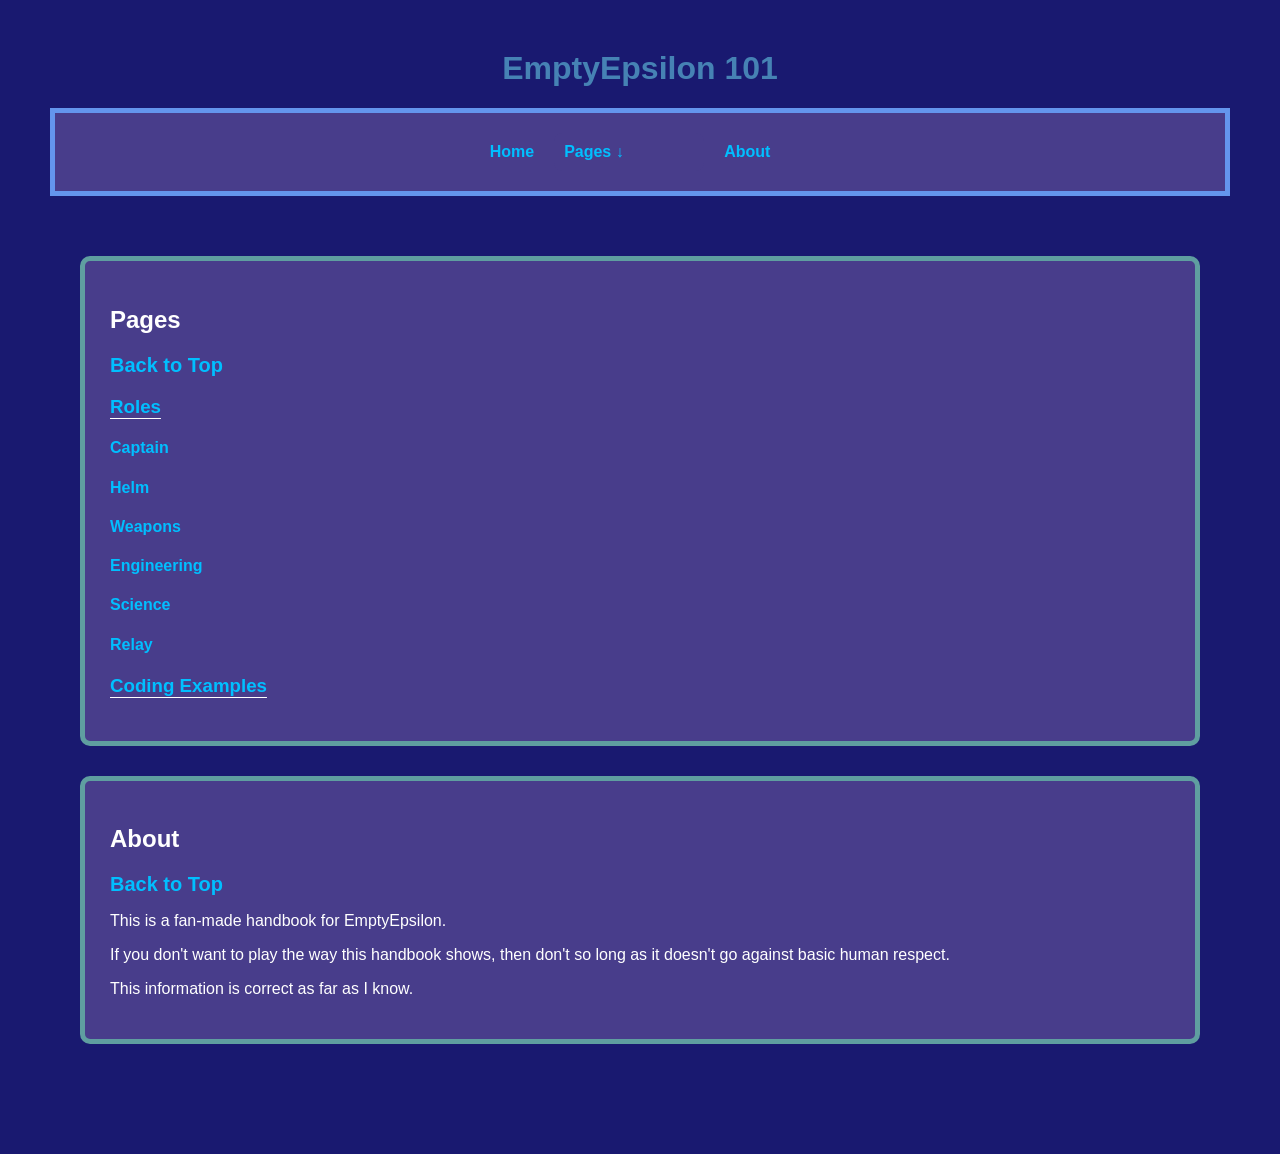
<file: index.html>
<!DOCTYPE html>
<html lang="en">
	<head>
		<link rel="stylesheet" href="style.css">
		<script src="script.js" defer></script>
		<meta charset="UTF-8">
		<meta name="viewport" content="width=device-width, initial-scale=1.0">
		<link href="https://fonts.googleapis.com/css2?family=Exo+2&display=swap">
		<title>Home | EmptyEpsilon 101</title>
		<link rel="icon" href="images/ee_logo.png" type="image/png">
	</head>

	<body>
		<a href="#main-content" class="skip-link">Skip to main content</a>

		<header id="top">
			<h1>EmptyEpsilon 101</h1>
		</header>
		
	<div class="nav">
		<nav class="general">
			<a href="index.html"><strong>Home</strong></a>
			<details id="dropdown" class="dropdown">
				<summary><strong>Pages ↓</strong></summary>
				<div class="dropdown-menu">
					<details id="roles-dropdown" class="roles-dropdown">
						<summary><strong>Roles ↓</strong></summary>
							<div class="roles-dropdown-menu">
								<a href="roles.html">All Roles</a>
								<a href="roles.html#captain">Captain</a>
								<a href="roles.html#helm">Helm</a>
								<a href="roles.html#weapons">Weapons</a>
								<a href="roles.html#engineering">Engineering</a>
								<a href="roles.html#science">Science</a>
								<a href="roles.html#relay">Relay</a>
							</div>
						</details>
					<details id="coding-examples-dropdown" class="coding-examples-dropdown">
						<summary><strong>Coding Examples ↓</strong></summary>
							<div class="coding-examples-dropdown-menu">
								<a href="coding-examples.html">All Examples</a>
							</div>
						</details>
				</div>
			</details>
			<a href="#about"><strong>About</strong></a>
			</nav>
		</div>

	<main>
		<section id="about" class="general-card">
			<h2>Pages</h2>
				<a href="#top" class="back-to-top-button"><strong>Back to Top</strong></a>
				<h3><a href="roles.html">Roles</a></h3>
					<h4 class="no-underline"><a href="roles.html#captain">Captain</a></h4>
					<h4 class="no-underline"><a href="roles.html#helm">Helm</a></h4>
					<h4 class="no-underline"><a href="roles.html#weapons">Weapons</a></h4>
					<h4 class="no-underline"><a href="roles.html#engineering">Engineering</a></h4>
					<h4 class="no-underline"><a href="roles.html#science">Science</a></h4>
					<h4 class="no-underline"><a href="roles.html#relay">Relay</a></h4>
				<h3><a href="coding-examples.html">Coding Examples</a></h3>
			</section>

		<section id="about" class="general-card">
			<h2>About</h2>
				<a href="#top" class="back-to-top-button"><strong>Back to Top</strong></a>
				<p>This is a fan-made handbook for EmptyEpsilon.</p>
				<p>If you don't want to play the way this handbook shows, then don't so long as it doesn't go against basic human respect.</p>
				<p>This information is correct as far as I know.</p>
			</section>
	</main>
		
</html>
</file>
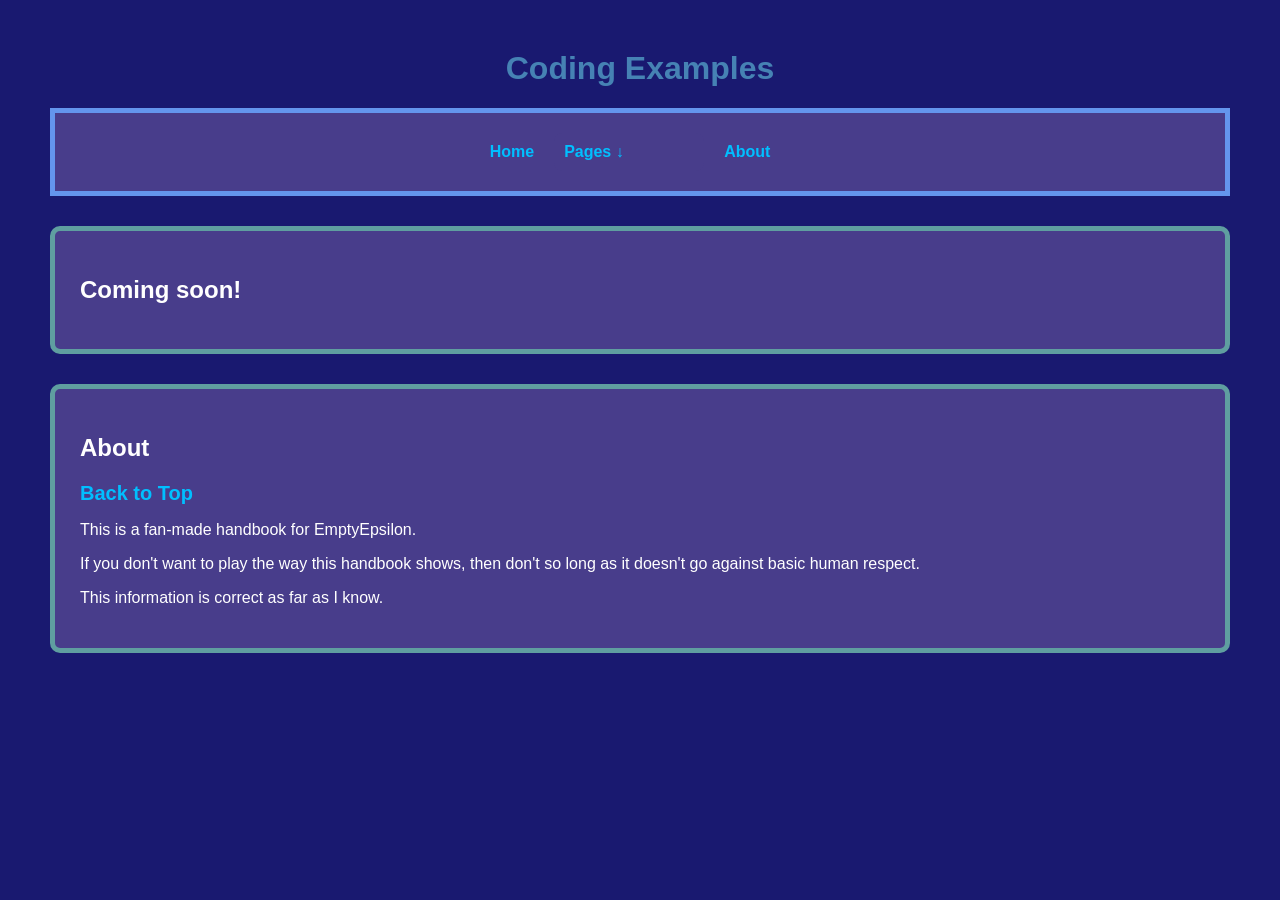
<file: coding-examples.html>
<!DOCTYPE html>
<html lang="en">

<head>
	<link rel="stylesheet" href="style.css">
	<script src="script.js" defer></script>
	<meta charset="UTF-8">
	<meta name="viewport" content="width=device-width, initial-scale=1.0">
	<link href="https://fonts.googleapis.com/css2?family=Exo+2&display=swap">
	<title>Coding Examples | EmptyEpsilon 101</title>
	<link rel="icon" href="images/bc-ident.png" type="image/png">
</head>

<body>
	<a href="#main-content" class="skip-link">Skip to main content</a>

	<header id="top">
		<h1>Coding Examples</h1>
    </header>
			
	<div class="nav">
		<nav class="general">
			<a href="index.html"><strong>Home</strong></a>
			<details id="dropdown" class="dropdown">
				<summary><strong>Pages ↓</strong></summary>
				<div class="dropdown-menu">
					<details id="roles-dropdown" class="roles-dropdown">
						<summary><strong>Roles ↓</strong></summary>
							<div class="roles-dropdown-menu">
								<a href="roles.html">All Roles</a>
								<a href="roles.html#captain">Captain</a>
								<a href="roles.html#helm">Helm</a>
								<a href="roles.html#weapons">Weapons</a>
								<a href="roles.html#engineering">Engineering</a>
								<a href="roles.html#science">Science</a>
								<a href="roles.html#relay">Relay</a>
							</div>
						</details>
					<details id="coding-examples-dropdown" class="coding-examples-dropdown">
						<summary><strong>Coding Examples ↓</strong></summary>
							<div class="coding-examples-dropdown-menu">
								<a href="coding-examples.html">All Examples</a>
							</div>
						</details>
				</div>
			</details>
			<a href="#about"><strong>About</strong></a>
			</nav>
		</div>
    
  <section id="comingsoon" class="general-card">
      <h2>Coming soon!</h2>
    </section>
				
	<section id="about" class="general-card">
		<h2>About</h2>
			<a href="#top" class="back-to-top-button"><strong>Back to Top</strong></a>
			<p>This is a fan-made handbook for EmptyEpsilon.</p>
				<p>If you don't want to play the way this handbook shows, then don't so long as it doesn't go against basic human respect.</p>
				<p>This information is correct as far as I know.</p>
		</section>

</body>
</html>
</file>
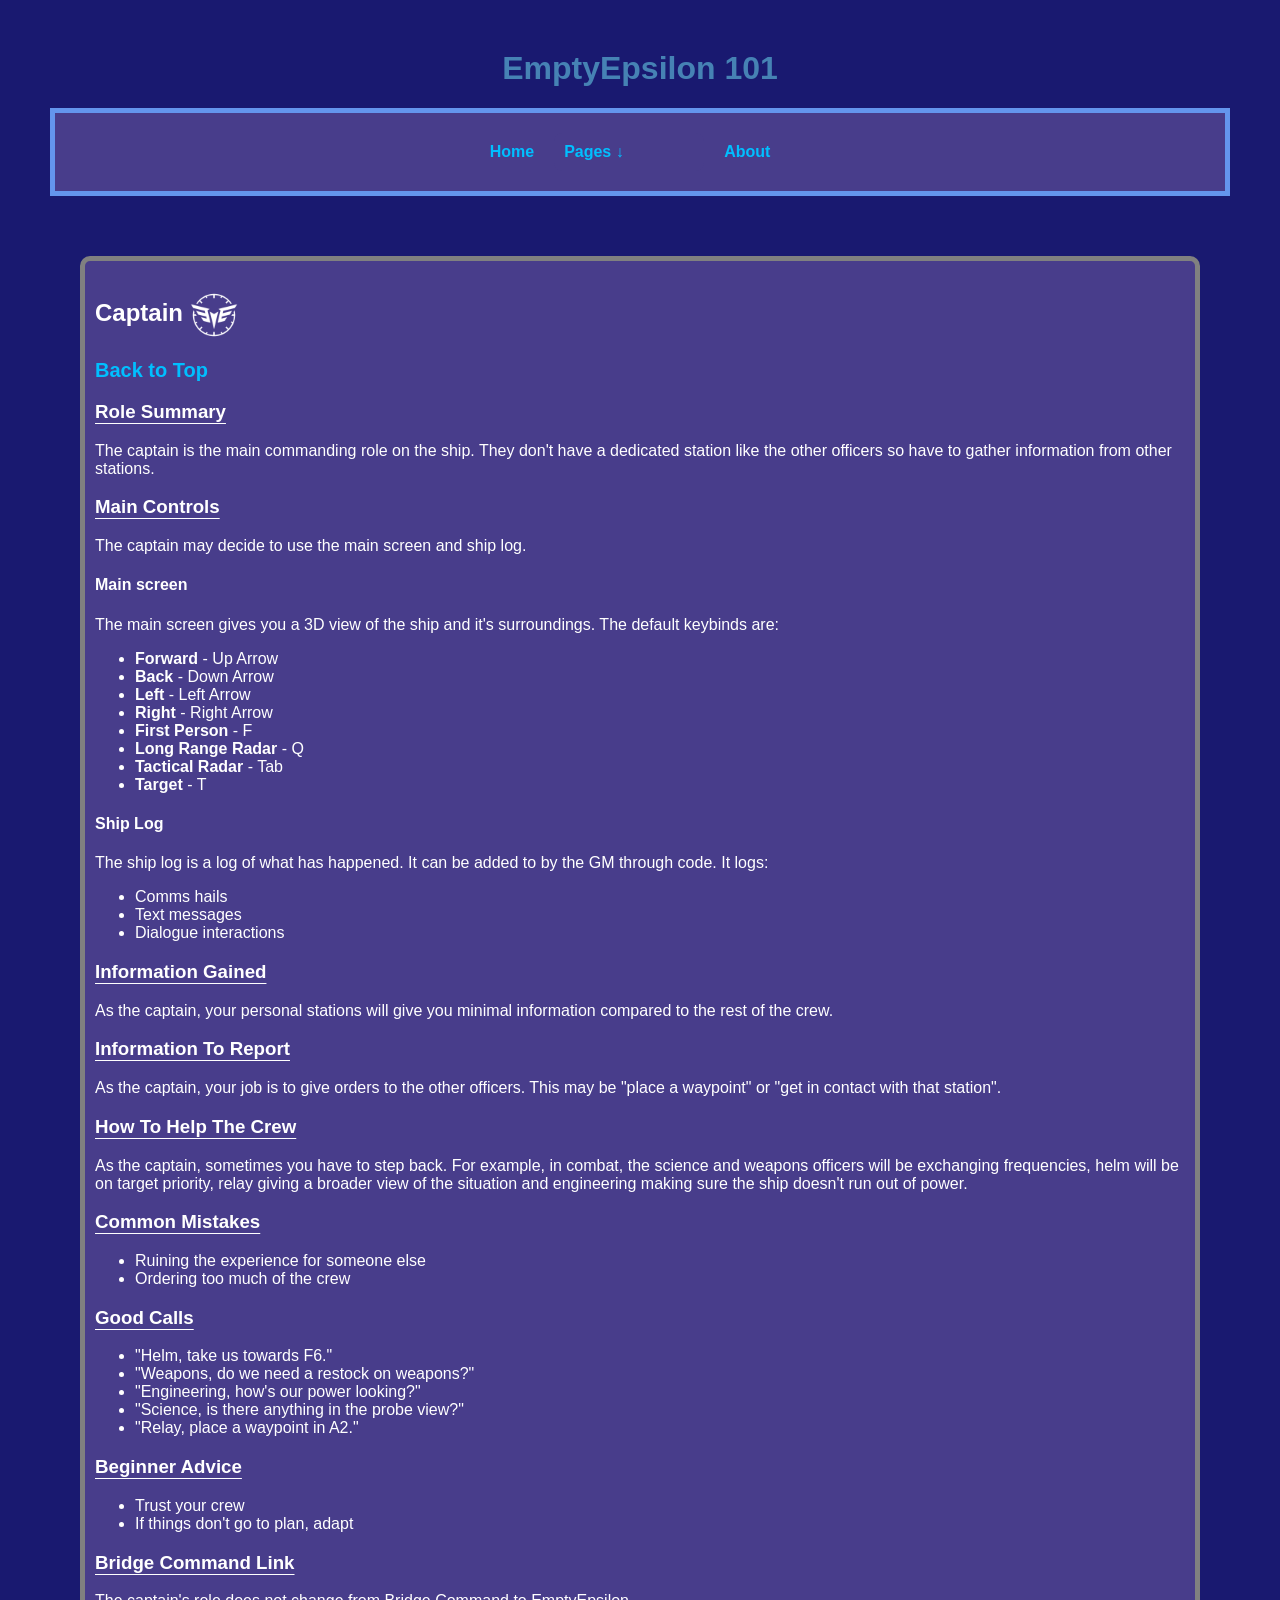
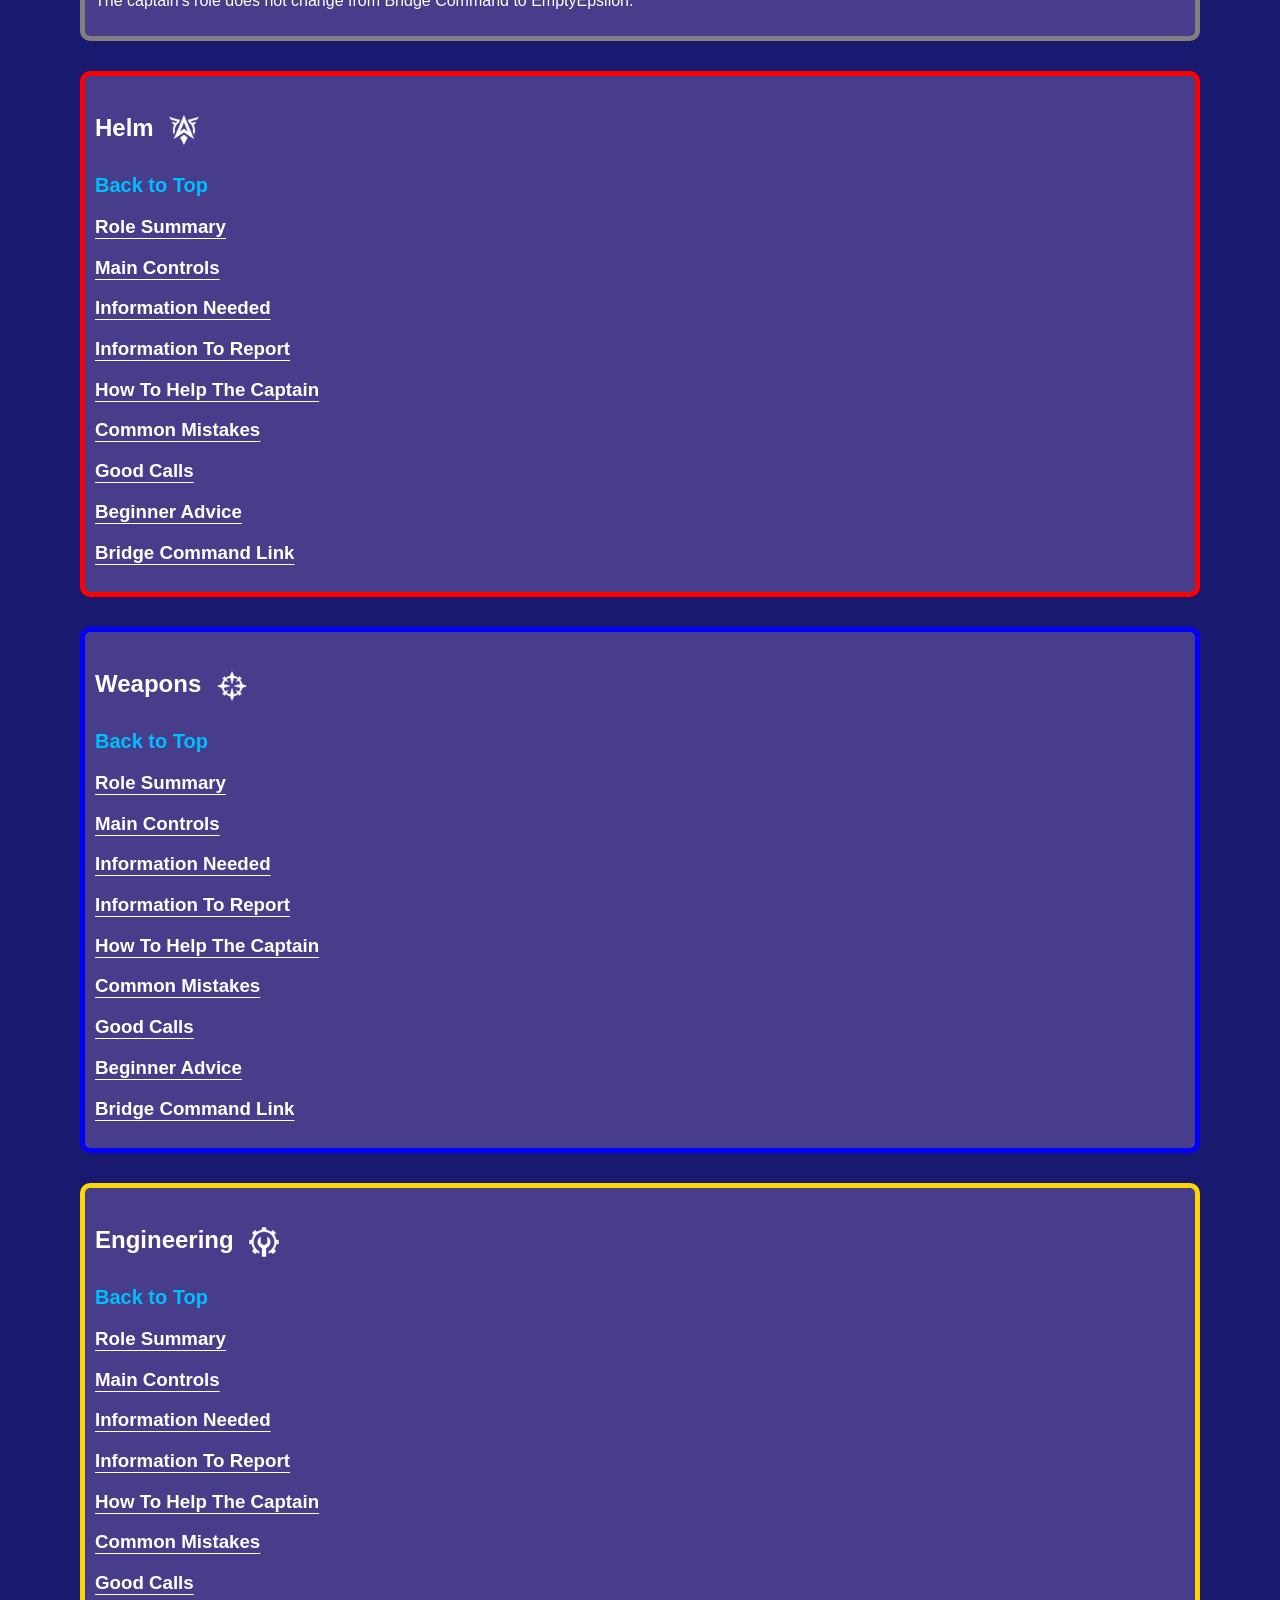
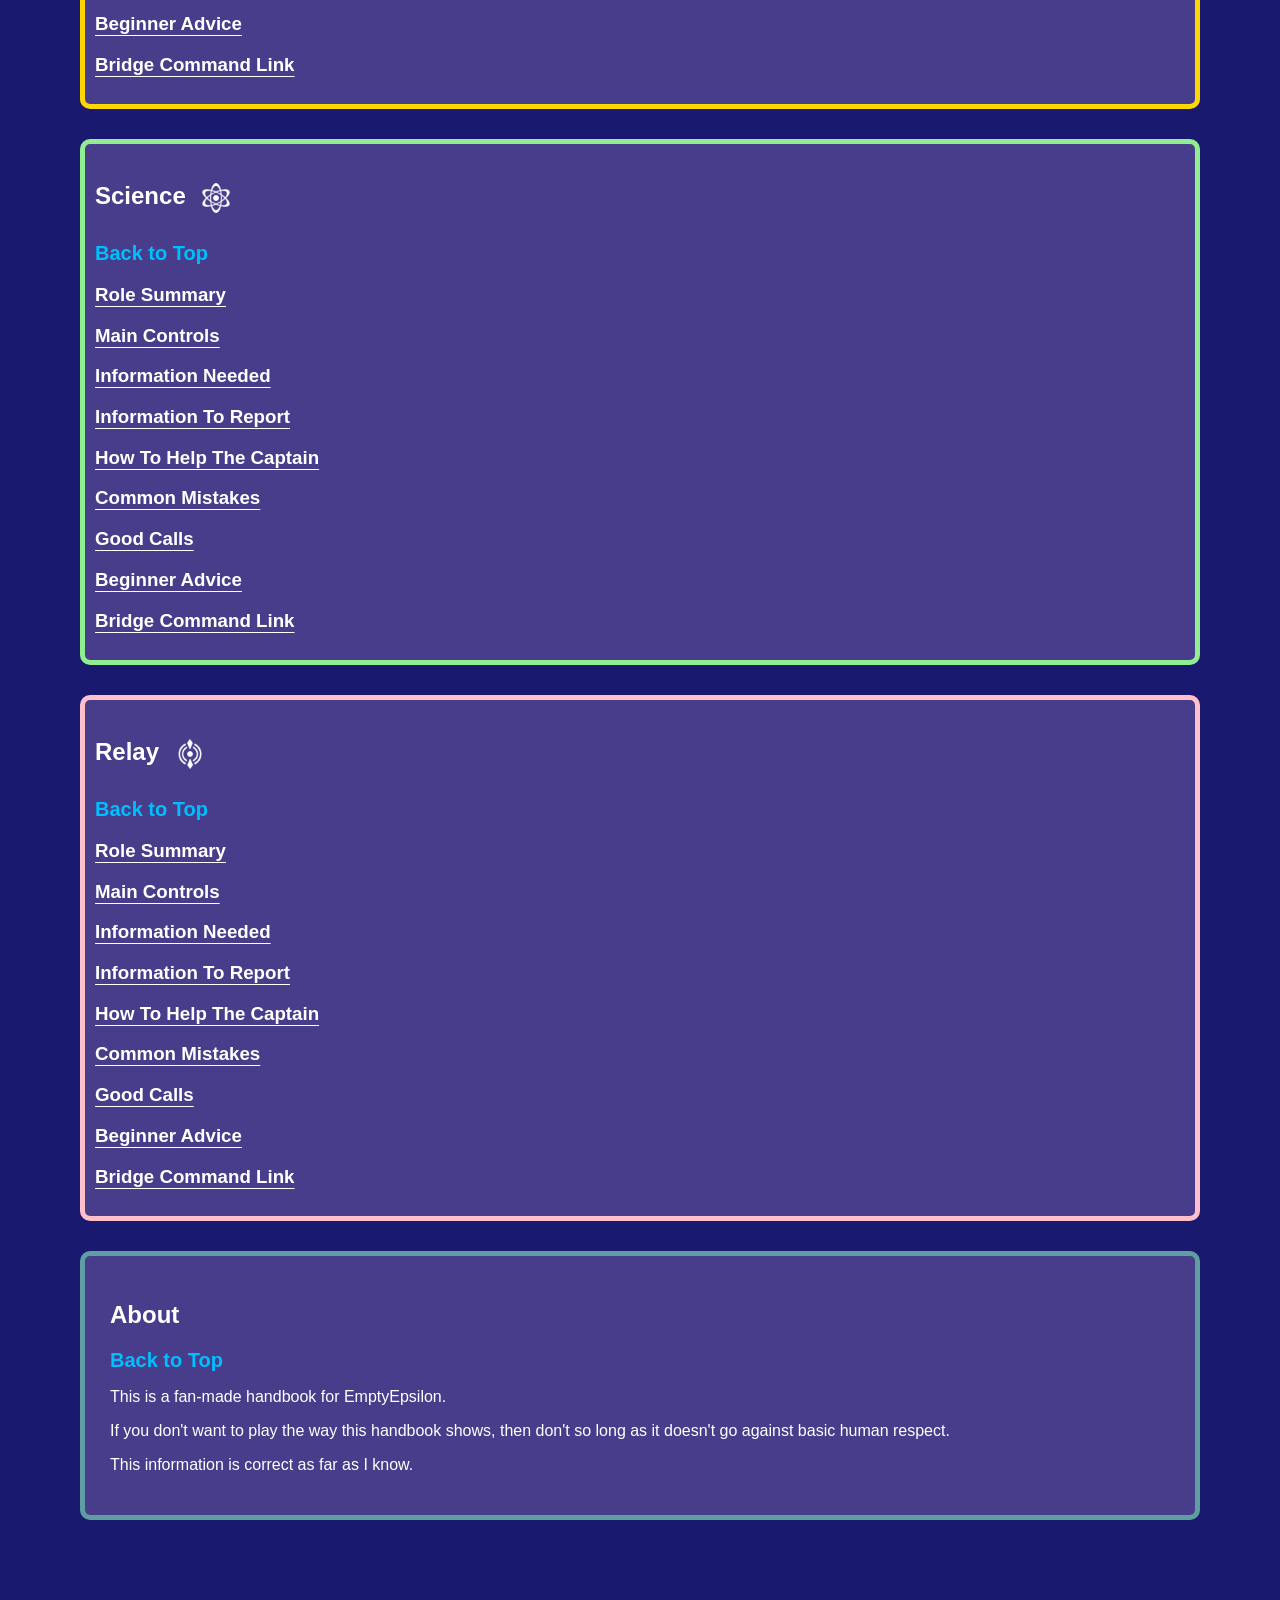
<file: roles.html>
<!DOCTYPE html>
<html lang="en">

	<head>
		<link rel="stylesheet" href="style.css">
		<script src="script.js" defer></script>
		<meta charset="UTF-8">
		<meta name="viewport" content="width=device-width, initial-scale=1.0">
		<link href="https://fonts.googleapis.com/css2?family=Exo+2&display=swap">
		<title>Home | EmptyEpsilon 101</title>
		<link rel="icon" href="images/ee_logo.png" type="image/png">
	</head>

<body>
	<a href="#main-content" class="skip-link">Skip to main content</a>

		<header id="top">
			<h1>EmptyEpsilon 101</h1>
		</header>

	<div class="nav">
		<nav class="general">
			<a href="index.html"><strong>Home</strong></a>
			<details id="dropdown" class="dropdown">
				<summary><strong>Pages ↓</strong></summary>
				<div class="dropdown-menu">
					<details id="roles-dropdown" class="roles-dropdown">
						<summary><strong>Roles ↓</strong></summary>
							<div class="roles-dropdown-menu">
								<a href="roles.html">All Roles</a>
								<a href="roles.html#captain">Captain</a>
								<a href="roles.html#helm">Helm</a>
								<a href="roles.html#weapons">Weapons</a>
								<a href="roles.html#engineering">Engineering</a>
								<a href="roles.html#science">Science</a>
								<a href="roles.html#relay">Relay</a>
							</div>
						</details>
					<details id="coding-examples-dropdown" class="coding-examples-dropdown">
						<summary><strong>Coding Examples ↓</strong></summary>
							<div class="coding-examples-dropdown-menu">
								<a href="coding-examples.html">All Examples</a>
							</div>
						</details>
				</div>
			</details>
			<a href="#about"><strong>About</strong></a>
			</nav>
		</div>

	<main id="main-content">
		<section id="captain" class="captain">
			<h2>Captain <img src="images/station-captain.png" class="role-icon" alt="Captain icon"></h2>
			<a href="#top" class="back-to-top-button"><strong>Back to Top</strong></a>

				<h3>Role Summary</h3>
					<p>The captain is the main commanding role on the ship. They don't have a dedicated station like the other officers so have to gather information from other stations.</p>
				<h3>Main Controls</h3>
					<p>The captain may decide to use the main screen and ship log.</p>
					<h4 class="no-underline">Main screen</h4>
						<p>The main screen gives you a 3D view of the ship and it's surroundings. The default keybinds are:</p>
						<ul>
							<li><strong>Forward</strong> - Up Arrow</li>
							<li><strong>Back</strong> - Down Arrow</li>
							<li><strong>Left</strong> - Left Arrow</li>
							<li><strong>Right</strong> - Right Arrow</li>
							<li><strong>First Person</strong> - F</li>
							<li><strong>Long Range Radar</strong> - Q</li>
							<li><strong>Tactical Radar</strong> - Tab</li>
							<li><strong>Target</strong> - T</li>
						</ul>
					<h4 class="no-underline">Ship Log</h4>
						<p>The ship log is a log of what has happened. It can be added to by the GM through code. It logs:</p>
							<ul>
								<li>Comms hails</li>
								<li>Text messages</li>
								<li>Dialogue interactions</li>
							</ul>
				<h3>Information Gained</h3>
					<p>As the captain, your personal stations will give you minimal information compared to the rest of the crew.</p>
				<h3>Information To Report</h3>
					<p>As the captain, your job is to give orders to the other officers. This may be "place a waypoint" or "get in contact with that station".</p>
				<h3>How To Help The Crew</h3>
					<p>As the captain, sometimes you have to step back. For example, in combat, the science and weapons officers will be exchanging frequencies, helm will be on target priority, relay giving a broader view of the situation and engineering making sure the ship doesn't run out of power.</p>
				<h3>Common Mistakes</h3>
					<ul>
						<li>Ruining the experience for someone else</li>
						<li>Ordering too much of the crew</li>
					</ul>
				<h3>Good Calls</h3>
					<ul>
						<li>"Helm, take us towards F6."</li>
						<li>"Weapons, do we need a restock on weapons?"</li>
						<li>"Engineering, how's our power looking?"</li>
						<li>"Science, is there anything in the probe view?"
						<li>"Relay, place a waypoint in A2."</li>
					</ul>
				<h3>Beginner Advice</h3>
					<ul>
						<li>Trust your crew</li>
						<li>If things don't go to plan, adapt</li>
					</ul>
				<h3>Bridge Command Link</h3>
					<p>The captain's role does not change from Bridge Command to EmptyEpsilon.</p>
			
			</section>

		<section id="helm" class="helm">
			<h2>Helm <img src="images/station-helm.png" class="role-icon" alt="Helm icon"></h2>
			<a href="#top" class="back-to-top-button"><strong>Back to Top</strong></a>

				<h3 id="role-summary">Role Summary</h3>
					<p></p>
				<h3>Main Controls</h3>
					<p></p>
				<h3>Information Needed</h3>
					<p></p>
				<h3>Information To Report</h3>
					<p></p>
				<h3>How To Help The Captain</h3>
					<p></p>
				<h3>Common Mistakes</h3>
					<p></p>
				<h3>Good Calls</h3>
					<p></p>
				<h3>Beginner Advice</h3>
					<p></p>
				<h3>Bridge Command Link</h3>
					<p></p>
			
			</section>

		<section id="weapons" class="weapons">
			<h2>Weapons <img src="images/station-weapons.png" class="role-icon" alt="Weapons icon"></h2>
			<a href="#top" class="back-to-top-button"><strong>Back to Top</strong></a>

				<h3 id="role-summary">Role Summary</h3>
					<p></p>
				<h3>Main Controls</h3>
					<p></p>
				<h3>Information Needed</h3>
					<p></p>
				<h3>Information To Report</h3>
					<p></p>
				<h3>How To Help The Captain</h3>
					<p></p>
				<h3>Common Mistakes</h3>
					<p></p>
				<h3>Good Calls</h3>
					<p></p>
				<h3>Beginner Advice</h3>
					<p></p>
				<h3>Bridge Command Link</h3>
					<p></p>
			
			</section>

		<section id="engineering" class="engineering">
			<h2>Engineering <img src="images/station-engineering.png" class="role-icon" alt="Engineering icon"></h2>
			<a href="#top" class="back-to-top-button"><strong>Back to Top</strong></a>

				<h3 id="role-summary">Role Summary</h3>
					<p></p>
				<h3>Main Controls</h3>
					<p></p>
				<h3>Information Needed</h3>
					<p></p>
				<h3>Information To Report</h3>
					<p></p>
				<h3>How To Help The Captain</h3>
					<p></p>
				<h3>Common Mistakes</h3>
					<p></p>
				<h3>Good Calls</h3>
					<p></p>
				<h3>Beginner Advice</h3>
					<p></p>
				<h3>Bridge Command Link</h3>
					<p></p>
			
			</section>

		<section id="science" class="science">
			<h2>Science <img src="images/station-science.png" class="role-icon" alt="Science icon"></h2>
			<a href="#top" class="back-to-top-button"><strong>Back to Top</strong></a>

				<h3 id="role-summary">Role Summary</h3>
					<p></p>
				<h3>Main Controls</h3>
					<p></p>
				<h3>Information Needed</h3>
					<p></p>
				<h3>Information To Report</h3>
					<p></p>
				<h3>How To Help The Captain</h3>
					<p></p>
				<h3>Common Mistakes</h3>
					<p></p>
				<h3>Good Calls</h3>
					<p></p>
				<h3>Beginner Advice</h3>
					<p></p>
				<h3>Bridge Command Link</h3>
					<p></p>
			
			</section>

		<section id="relay" class="relay">
			<h2>Relay <img src="images/station-relay.png" class="role-icon" alt="Relay icon"></h2>
			<a href="#top" class="back-to-top-button"><strong>Back to Top</strong></a>

				<h3 id="role-summary">Role Summary</h3>
					<p></p>
				<h3>Main Controls</h3>
					<p></p>
				<h3>Information Needed</h3>
					<p></p>
				<h3>Information To Report</h3>
					<p></p>
				<h3>How To Help The Captain</h3>
					<p></p>
				<h3>Common Mistakes</h3>
					<p></p>
				<h3>Good Calls</h3>
					<p></p>
				<h3>Beginner Advice</h3>
					<p></p>
				<h3>Bridge Command Link</h3>
					<p></p>
			
			</section>

		<section id="about" class="general-card">
			<h2>About</h2>
				<a href="#top" class="back-to-top-button"><strong>Back to Top</strong></a>
				<p>This is a fan-made handbook for EmptyEpsilon.</p>
				<p>If you don't want to play the way this handbook shows, then don't so long as it doesn't go against basic human respect.</p>
				<p>This information is correct as far as I know.</p>
			</section>
		
		</main>
	</body>
</html>
</file>
<file: style.css>
:root {
	--background: midnightblue;
	--text: white;
	--header: steelblue;
	--link: deepskyblue;
	--link-hover: cyan;
	--card: darkslateblue;
	--nav: cornflowerblue;

	--captain: gray;
	--helm: red;
	--weapons: blue;
	--engineering: gold;
	--science: lightgreen;
	--relay: pink;
	--about: cadetblue;

}

html {
	@media (prefers-reduced-motion: no-preference) {
		scroll-behavior: smooth;
	}
}

body {
	background-color: var(--background);
	color: var(--text);
	font-family: "Exo 2", sans-serif;
	margin: 50px;
}

main {
	padding: 30px;
}

header {
	text-align: center;
	color: var(--header);
}

footer {
	text-align: center;
}

a {
	color: var(--link);
	text-decoration: none;
}

a:hover {
	color: var(--link-hover);
	text-decoration: underline;
}

a:focus-visible {
	outline: 2px solid var(--link);
	outline-offset: 4px;
}

.skip-link {
	position: absolute;
	top: -40px;
	left: 0;
	padding: 8px 16px;
	background: var(--nav);
	color: var(--text);
	z-index: 100;
	transition: top 0.2s;
}

.skip-link:focus {
	top: 0;
}

.nav {
	border: 5px solid var(--nav);
}

nav {
	display: grid;
	gap: 10px;
	padding: 20px;
	background-color: var(--card);
}

nav.general {
	grid-template-columns: repeat(4, auto);
	justify-content: center;
	gap: 20px;
	padding: 20px;
	align-items: center
}

@media (max-width: 900px) {
	nav.general {
		grid-template-columns: repeat(2, 1fr);
	}
}

@media (max-width: 500px) {
	nav.general {
		grid-template-columns: repeat(2, 1fr);
	}
}

.back-to-top-button {
	font-size: 1.25em;
}

img.role-icon {
	height: 2em;
	width: auto;
	vertical-align: middle;
}

.captain {
	border: 5px solid var(--captain);
	padding: 10px;
}

.helm {
	border: 5px solid var(--helm);
	padding: 10px;
}

.weapons {
	border: 5px solid var(--weapons);
	padding: 10px;
}

.engineering {
	border: 5px solid var(--engineering);
	padding: 10px;
}

.science {
	border: 5px solid var(--science);
	padding: 10px;
}

.relay {
	border: 5px solid var(--relay);
	padding: 10px;
}

.about {
	border: 5px solid var(--about);
	padding: 10px;
}

section {
	background-color: var(--card);
	padding: 25px;
	margin: 30px 0;
	border-radius: 10px;
}

details {
	width: 150px;
	background: var(--card);
	border-radius: 8px;
	color: var(--link);
	position: relative;
}

summary {
	padding: 10px;
	cursor: pointer;
	list-style: none;
}

details a {
	display: block;
	padding: 10px;
	text-decoration: none;
}

details a:hover {
	background: var(----link-hover);
}

.dropdown-menu {
	position: absolute;
	z-index: 10;
	width: 200px;
	background: var(--card);
	border: 5px solid var(--link);
}

summary:focus-visible {
	outline: 2px solid var(--link);
	outline-offset: 4px;
}

.general-card {
	border: 5px solid var(--about);
}

h3, h4 {
	text-decoration: underline;
	text-underline-offset: 5px;
}

h3.no-underline, h4.no-underline {
	text-decoration: none;
}
</file>
